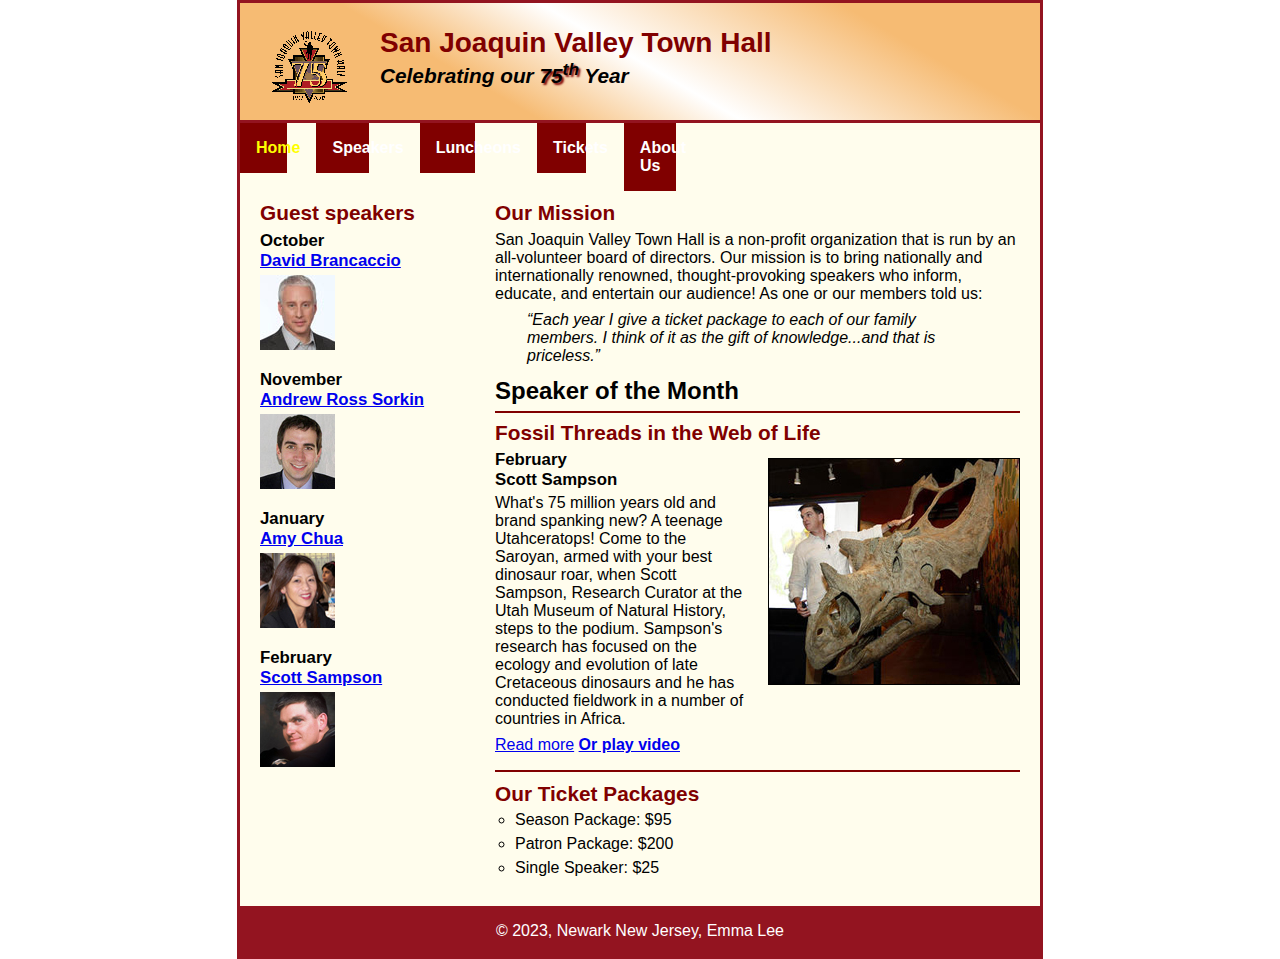
<file: index.html>
<!DOCTYPE html>
<html lang="en">

<head>
	<meta charset="utf-8">
	<title>San Joaquin Valley Town Hall</title>
	<link rel="shortcut icon" href="images/favicon.ico">
	<link rel="stylesheet" href="styles/c7_main.css">
</head>

<body>
	<header>
		<img src="images/town_hall_logo.gif" alt="Town Hall logo" height="80">
		<h2>San Joaquin Valley Town Hall</h2>
		<h3>Celebrating our <span class="shadow">75<sup>th</sup></span> Year</h3>
	</header>
    <nav id="nav_menu">
        <ul>
            <li><a href="index.html" class="current">Home</a></li>
            <li><a href="speakers/c7_sampson.html">Speakers</a></li>
            <li><a href="index.html">Luncheons</a></li>
            <li><a href="index.html">Tickets</a></li>
            <li><a href="index.html">About Us</a>
                <ul>
                    <li><a href="#">Our History</a></li>
                    <li><a href="#">Board of Directors</a></li>
                    <li><a href="#">Past Speakers</a></li>
                    <li><a href="#">Contact Information</a></li>
                </ul>
            </li>
        </ul>
    </nav>
	<main>
		<section>
			<h2>Our Mission</h2>
			<p>San Joaquin Valley Town Hall is a non-profit organization that is run by an 
			   all-volunteer board of directors. Our mission is to bring nationally and 
			   internationally renowned, thought-provoking speakers who inform, educate, 
			   and entertain our audience! As one or our members told us:</p>
			<blockquote>&ldquo;Each year I give a ticket package to each of our family members. 
			I think of it as the gift of knowledge...and that is priceless.&rdquo;</blockquote>
			<h1>Speaker of the Month</h1>
			<article>
				<h2>Fossil Threads in the Web of Life</h2>
				<img src="images/sampson_dinosaur.jpg" alt="Scott Sampson with dinosaur">
				<h3>February<br>
				Scott Sampson</h3>
				<p>What's 75 million years old and brand spanking new? A teenage Utahceratops! 
				Come to the Saroyan, armed with your best dinosaur roar, when Scott Sampson, Research 
				Curator at the Utah Museum of Natural History, steps to the podium. Sampson's research 
				has focused on the ecology and evolution of late Cretaceous dinosaurs and he has conducted 
				fieldwork in a number of countries in Africa.</p>
				<p><a href="speakers/c7_sampson.html">Read more</a>&nbsp;<b><a href="sampson.mp4">Or play video</a></b></p>
			</article>
			
			<h2>Our Ticket Packages</h2>
			<ul>
				<li>Season Package: $95</li>
				<li>Patron Package: $200</li>
				<li>Single Speaker: $25</li>
			</ul>
		</section>
		
		<aside>
			<h2>Guest speakers</h2>
			<h3>October<br><a href="speakers/brancaccio.html">David Brancaccio</a></h3>
			<img src="images/brancaccio75.jpg" alt="David Brancaccio photo">
			<h3>November<br><a href="speakers/sorkin.html">Andrew Ross Sorkin</a></h3>
			<img src="images/sorkin75.jpg" alt="Andrew Ross Sorkin photo">
			<h3>January<br><a href="speakers/chua.html">Amy Chua</a></h3>
			<img src="images/chua75.jpg" alt="Amy Chua photo">
			<h3>February<br><a href="speakers/c7_sampson.html">Scott Sampson</a></h3>
			<img src="images/sampson75.jpg" alt="Scott Sampson photo">
		</aside>
	</main>
	<footer>
		<p>&copy; 2023, Newark New Jersey, Emma Lee</p>
	</footer>
</body>
</html>
</file>
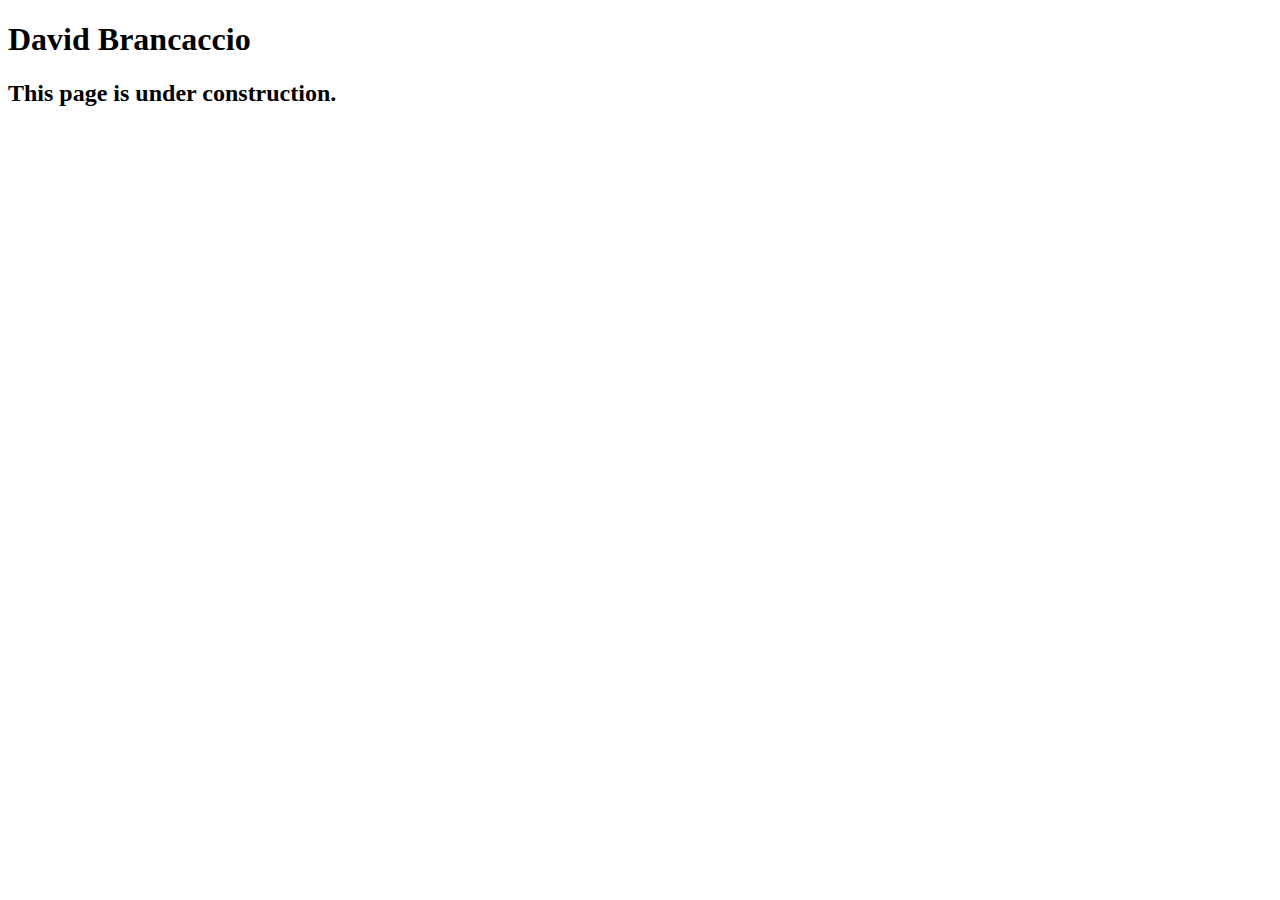
<file: speakers/brancaccio.html>
<!DOCTYPE html>
<html lang="en">

<head>
	<meta charset="utf-8">
	<title>San Joaquin Valley Town Hall</title>
	<link rel="shortcut icon" href="images/favicon.ico">
</head>

<body>
    <main>
	    <h1>David Brancaccio</h1>
	    <h2>This page is under construction.</h2>	        
    </main>
</body>

</html>
</file>
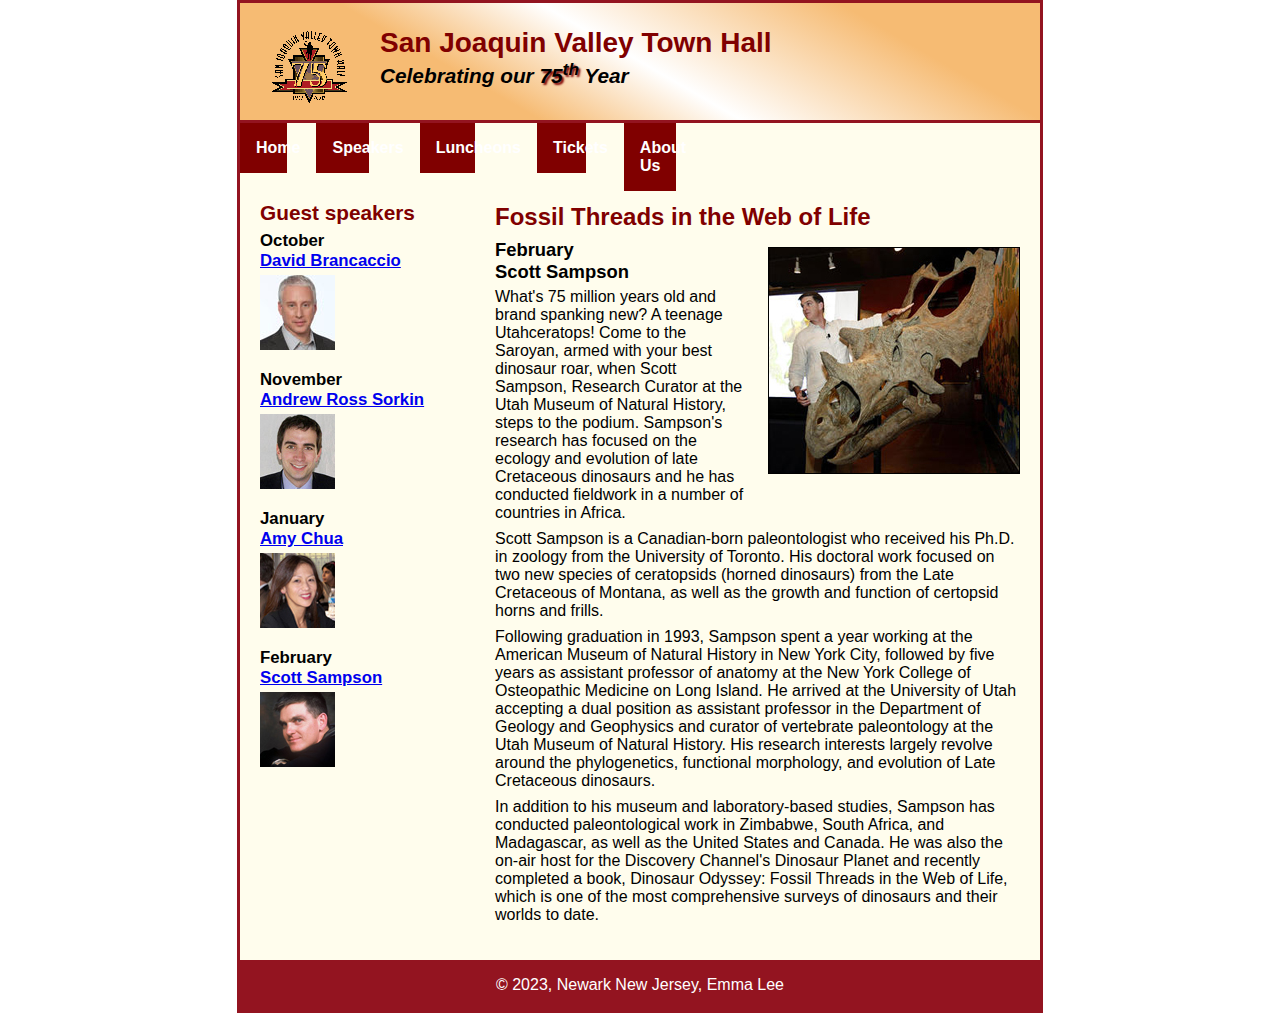
<file: speakers/c7_sampson.html>
<!DOCTYPE html>
<html lang="en">

<head>
	<meta charset="utf-8">
	<title>San Joaquin Valley Town Hall</title>
	<link rel="shortcut icon" href="../images/favicon.ico">
	<link rel="stylesheet" href="../styles/c7_speaker.css">
</head>

<body>
	<header>
		<img src="../images/town_hall_logo.gif" alt="Town Hall logo" height="80">
		<h2>San Joaquin Valley Town Hall</h2>
		<h3>Celebrating our <span class="shadow">75<sup>th</sup></span> Year</h3>
	</header>
	<nav id="nav_menu">
        <ul>
            <li><a href="../index.html">Home</a></li>
            <li><a href="../speakers/c7_sampson.html">Speakers</a></li>
            <li><a href="../index.html">Luncheons</a></li>
            <li><a href="../index.html">Tickets</a></li>
            <li><a href="../index.html">About Us</a>
                <ul>
                    <li><a href="#">Item1</a></li>
                    <li><a href="#">Item1</a></li>
                    <li><a href="#">Item1</a></li>
                    <li><a href="#">Item1</a></li>
                </ul>
            </li>
        </ul>
    </nav>
	<main>
		<section>
			<h1>Fossil Threads in the Web of Life</h1>
			<article>
				<img src="../images/sampson_dinosaur.jpg" alt="Scott Sampson with dinosaur">
				<h2>February<br>Scott Sampson</h2>
				<p>What's 75 million years old and brand spanking new? A teenage Utahceratops! Come to the 
				   Saroyan, armed with your best dinosaur roar, when Scott Sampson, Research Curator at the 
				   Utah Museum of Natural History, steps to the podium. Sampson's research has focused on the 
				   ecology and evolution of late Cretaceous dinosaurs and he has conducted fieldwork in a number 
				   of countries in Africa.</p>
				<p>Scott Sampson is a Canadian-born paleontologist who received his Ph.D. in zoology from the 
				   University of Toronto. His doctoral work focused on two new species of ceratopsids (horned 
				   dinosaurs) from the Late Cretaceous of Montana, as well as the growth and function of certopsid 
				   horns and frills.</p>
				<p>Following graduation in 1993, Sampson spent a year working at the American Museum of Natural 
				   History in New York City, followed by five years as assistant professor of anatomy at the New 
				   York College of Osteopathic Medicine on Long Island. He arrived at the University of Utah 
				   accepting a dual position as assistant professor in the Department of Geology and Geophysics 
				   and curator of vertebrate paleontology at the Utah Museum of Natural History. His research 
				   interests largely revolve around the phylogenetics, functional morphology, and evolution of 
				   Late Cretaceous dinosaurs.</p>
				<p>In addition to his museum and laboratory-based studies, Sampson has conducted paleontological 
				   work in Zimbabwe, South Africa, and Madagascar, as well as the United States and Canada. He was 
				   also the on-air host for the Discovery Channel's Dinosaur Planet and recently completed a book, 
				   Dinosaur Odyssey: Fossil Threads in the Web of Life, which is one of the most 
				   comprehensive surveys of dinosaurs and their worlds to date.</p>
			</article>
		</section>
		
		<aside>
			<h2>Guest speakers</h2>
			<h3>October<br><a href="../speakers/brancaccio.html">David Brancaccio</a></h3>
			<img src="../images/brancaccio75.jpg" alt="David Brancaccio photo">
			<h3>November<br><a href="sorkin.html">Andrew Ross Sorkin</a></h3>
			<img src="../images/sorkin75.jpg" alt="Andrew Ross Sorkin photo">
			<h3>January<br><a href="../speakers/chua.html">Amy Chua</a></h3>
			<img src="../images/chua75.jpg" alt="Amy Chua photo">
			<h3>February<br><a href="../speakers/c7_sampson.html">Scott Sampson</a></h3>
			<img src="../images/sampson75.jpg" alt="Scott Sampson photo">
		</aside>
	</main>
	<footer>
		<p>&copy; 2023, Newark New Jersey, Emma Lee</p>
	</footer>
</body>
</html>
</file>
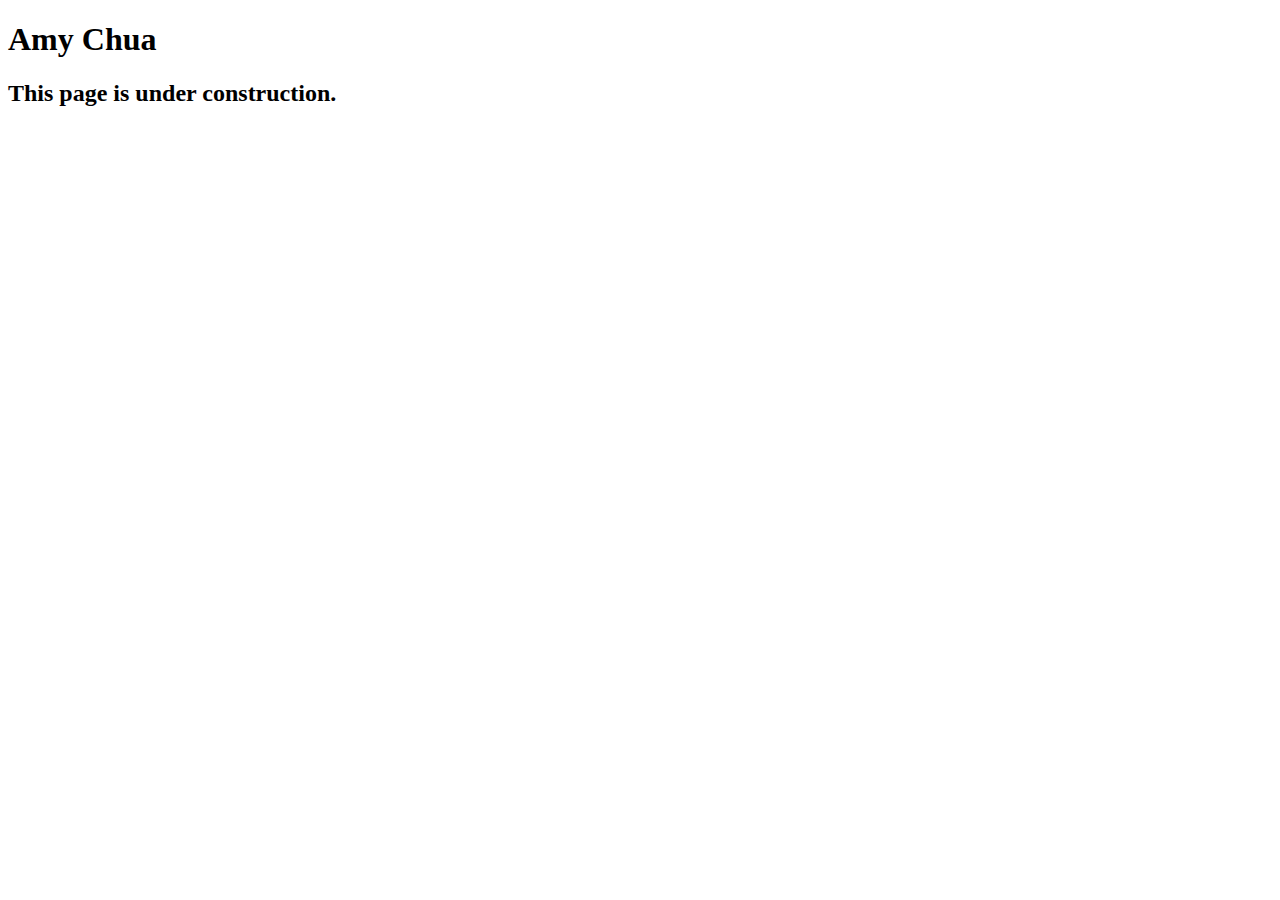
<file: speakers/chua.html>
<!DOCTYPE html>
<html lang="en">

<head>
	<meta charset="utf-8">
	<title>San Joaquin Valley Town Hall</title>
	<link rel="shortcut icon" href="images/favicon.ico">
</head>

<body>
	<main>
		<h1>Amy Chua</h1>
		<h2>This page is under construction.</h2>
	</main>
</body>

</html>
</file>
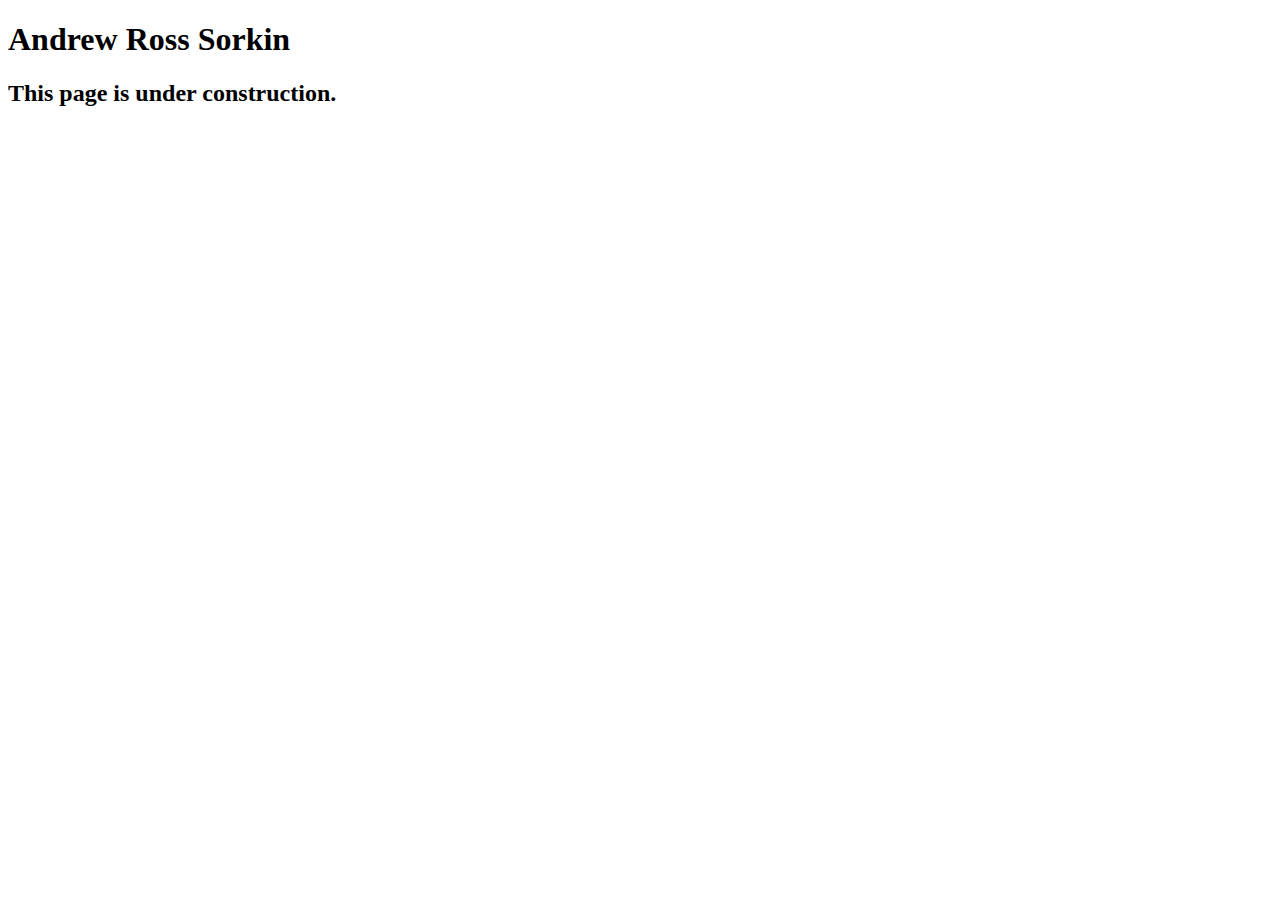
<file: speakers/sorkin.html>
<!DOCTYPE html>
<html lang="en">

<head>
	<meta charset="utf-8">
	<title>San Joaquin Valley Town Hall</title>
	<link rel="shortcut icon" href="images/favicon.ico">
</head>

<body>
	<main>
		<h1>Andrew Ross Sorkin</h1>
		<h2>This page is under construction.</h2>
	</main>
</body>

</html>
</file>
<file: styles/c7_main.css>
/* the styles for the elements */
* {
	margin: 0;
	padding: 0;
}
html {
	background-color: white;
}
body {
	font-family: Arial, Helvetica, sans-serif;
    font-size: 100%;
    width: 800px;
    margin: 0 auto;
    border: 3px solid #931420;
    background-color: #fffded;
}
a:focus, a:hover {
	font-style: italic;
}
/* the styles for the header */
header {
	padding: 1.5em 0 2em 0;
	border-bottom: 3px solid #931420;
		background-image: -moz-linear-gradient(
	    30deg, #f6bb73 0%, #f6bb73 30%, white 50%, #f6bb73 80%, #f6bb73 100%);
	background-image: -webkit-linear-gradient(
	    30deg, #f6bb73 0%, #f6bb73 30%, white 50%, #f6bb73 80%, #f6bb73 100%);
	background-image: -o-linear-gradient(
	    30deg, #f6bb73 0%, #f6bb73 30%, white 50%, #f6bb73 80%, #f6bb73 100%);
	background-image: linear-gradient(
	    30deg, #f6bb73 0%, #f6bb73 30%, white 50%, #f6bb73 80%, #f6bb73 100%);
}
header h2 {
	font-size: 175%;
	color: #800000;
}
header h3 {
	font-size: 130%;
	font-style: italic;
}
header img {
	float: left;
	padding: 0 30px;
}
.shadow {
	text-shadow: 2px 2px 2px #800000;
}

/*navigation menu */
#nav_menu ul{
	list-style: none;
	margin:0;
	padding:0;
	position: relative;
}
#nav_menu li{
	float:left;
}
#nav_menu li a.current{
	color:yellow;
}
#nav_menu li a{
display:block;
width:20%;
text-align:center;
padding:1em;
text-decoration:none;
background-color:#800000;
color:white;
font-weight:bold;
}
nav ul ul{
	display: none;
	position: absolute;
	top:100%;
	left:0;
	color:purple;
}
#nav_menu ul ul li{
	float:none;
}
#nav_menu li:hover > ul{
	display:block;
}
#nav_menu::after{
	content:"";
	display:block;
	clear:both;
}
/* the styles for the section */
section {
	width: 525px;
	float: right;
	padding: 0 20px 20px 20px;
}
section h1 {
	font-size: 150%;
	padding: .5em 0 .25em 0;
	margin: 0;
}
section h2 {
	color: #800000;
	font-size: 130%;
	padding: .5em 0 .25em 0;
}
section p {
	padding-bottom: .5em;
}
section blockquote {
	padding: 0 2em;
	font-style: italic;
}
section ul {
	padding: 0 0 .25em 1.25em;
}
section li {
	padding-bottom: .35em;
	list-style-type: circle;
}

/* the styles for the article */
article {
	padding: .5em 0;
	border-top: 2px solid #800000;
	border-bottom: 2px solid #800000;
}
article h2 {
	padding-top: 0;
}
article h3 {
	font-size: 105%;
	padding-bottom: .25em;
}
article img {
	float: right;
	margin: .5em 0 1em 1em;
	border: 1px solid black;
}

/* the styles for the aside */
aside {
	width: 215px;
	float: right;
	padding: 0 0 20px 20px;
}
aside h2 {
	color: #800000;
	font-size: 130%;
	padding: .5em 0 .25em 0;
}
aside h3 {
	font-size: 105%;
	padding-bottom: .25em;
}
aside img {
	padding-bottom: 1em;
}

/* the styles for the footer */
footer {
	background-color: #931420;
	clear: both;

}
footer p {
	text-align: center;
	color: white;
	padding: 1em 0;
}
</file>
<file: styles/c7_speaker.css>
/* the styles for the elements */
* {
	margin: 0;
	padding: 0;
}
html {
	background-color: white;
}
body {
	font-family: Arial, Helvetica, sans-serif;
    font-size: 100%;
    width: 800px;
    margin: 0 auto;
    border: 3px solid #931420;
    background-color: #fffded;
}
a:focus, a:hover {
	font-style: italic;
}
/* the styles for the header */
header {
	padding: 1.5em 0 2em 0;
	border-bottom: 3px solid #931420;
		background-image: -moz-linear-gradient(
	    30deg, #f6bb73 0%, #f6bb73 30%, white 50%, #f6bb73 80%, #f6bb73 100%);
	background-image: -webkit-linear-gradient(
	    30deg, #f6bb73 0%, #f6bb73 30%, white 50%, #f6bb73 80%, #f6bb73 100%);
	background-image: -o-linear-gradient(
	    30deg, #f6bb73 0%, #f6bb73 30%, white 50%, #f6bb73 80%, #f6bb73 100%);
	background-image: linear-gradient(
	    30deg, #f6bb73 0%, #f6bb73 30%, white 50%, #f6bb73 80%, #f6bb73 100%);
}
header h2 {
	font-size: 175%;
	color: #800000;
}
header h3 {
	font-size: 130%;
	font-style: italic;
}
header img {
	float: left;
	padding: 0 30px;
}
.shadow {
	text-shadow: 2px 2px 2px #800000;
}
/*navigation menu */
#nav_menu ul{
	list-style: none;
	margin:0;
	padding:0;
	position: relative;
}
#nav_menu li{
	float:left;
}
#nav_menu li a.current{
	color:yellow;
}
#nav_menu li a{
display:block;
width:20%;
text-align:center;
padding:1em;
text-decoration:none;
background-color:#800000;
color:white;
font-weight:bold;
}
nav ul ul{
	display: none;
	position: absolute;
	top:100%;
	left:0;
	color:purple;
}
#nav_menu ul ul li{
	float:none;
}
#nav_menu li:hover > ul{
	display:block;
}
#nav_menu::after{
	content:"";
	display:block;
	clear:both;
}
/* the styles for the main content */
main {
	clear: left;
}

/* the styles for the section */
section {
	width: 525px;
	float: right;
	padding: 0 20px 20px 20px;
}
section h1 {
	color: #800000;
	font-size: 150%;
	padding-top: .5em;
	margin: 0;
}
section p {
	padding-bottom: .5em;
}
section blockquote {
	padding: 0 2em;
	font-style: italic;
}
section ul {
	padding: 0 0 .25em 1.25em;
}
section li {
	padding-bottom: .35em;
}

/* the styles for the article */
article {
	padding: .5em 0;
}
article h2 {
	font-size: 115%;
	padding: 0 0 .25em 0;
}
article img {
	float: right;
	margin: .5em 0 1em 1em;
	border: 1px solid black;
}

/* the styles for the aside */
aside {
	width: 215px;
	float: right;
	padding: 0 0 20px 20px;
}
aside h2 {
	color: #800000;
	font-size: 130%;
	padding: .5em 0 .25em 0;
}

aside h3 {
	font-size: 105%;
	padding-bottom: .25em;
}
aside img {
	padding-bottom: 1em;
}

/* the styles for the footer */
footer {
	background-color: #931420;
	clear: both;

}
footer p {
	text-align: center;
	color: white;
	padding: 1em 0;
}
</file>
